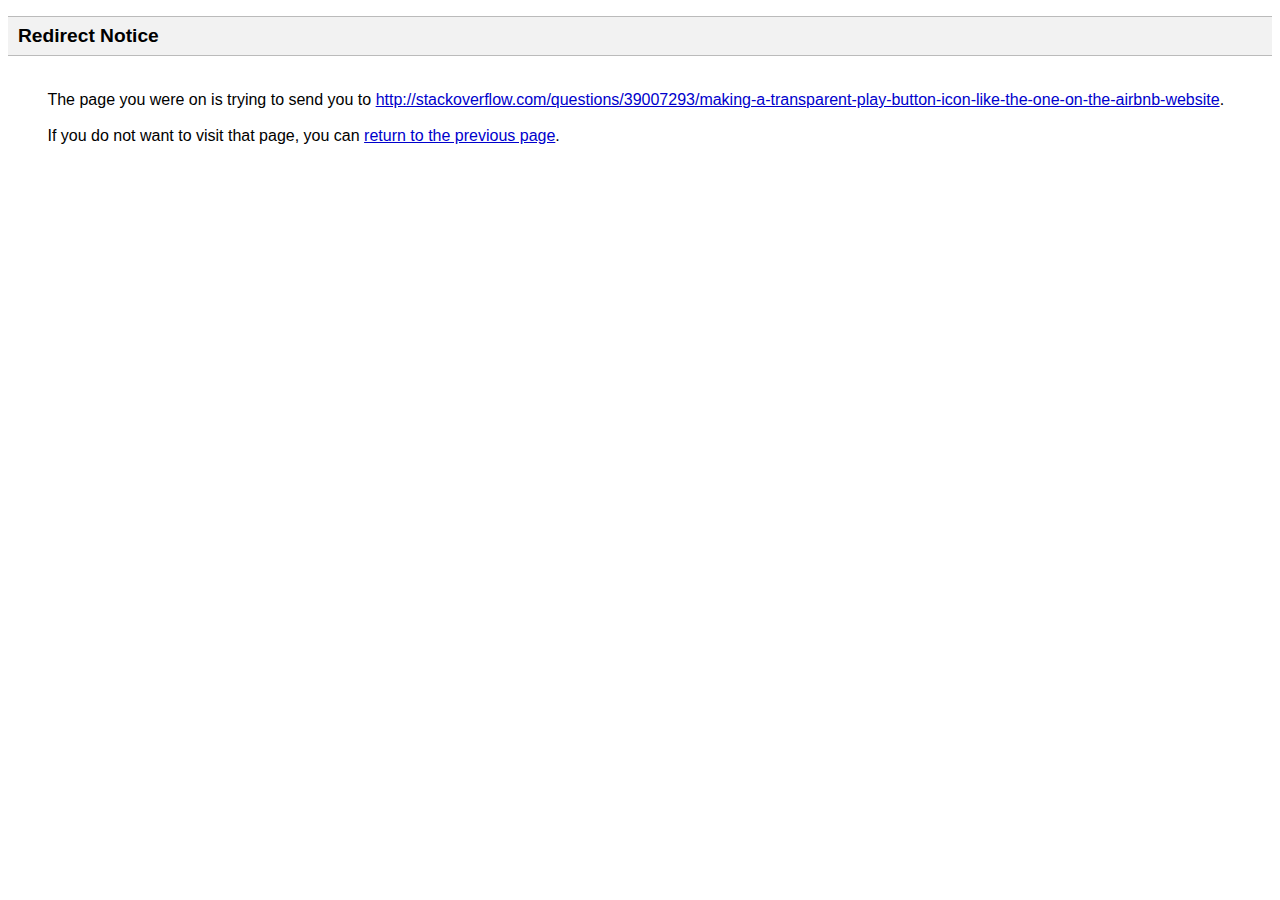
<file: img/imgres.html>
<!doctype html><html lang="en-IN"><head><meta content="text/html; charset=UTF-8" http-equiv="content-type"><title>Redirect Notice</title><style>body,div,a{font-family:arial,sans-serif}body{background-color:#fff;margin-top:3px}div{color:#000}a:link{color:#00c}a:visited{color:#551a8b}a:active{color:red}div._lFe{border-top:1px solid #bbb;border-bottom:1px solid #bbb;background:#f2f2f2;margin-top:1em;width:100%}div._kFe{padding:0.5em 0;margin-left:10px}div._jFe{margin-left:35px;margin-top:35px}</style><script>function go_back(){window.history.go(-1);return false;}

function ctu(oi,ct){var link = document && document.referrer;var esc_link = "";var e = window && window.encodeURIComponent ?encodeURIComponent :escape;if (link){esc_link = e(link);}
new Image().src = "/url?sa=T&url=" + esc_link + "&oi=" + e(oi)+ "&ct=" + e(ct);return false;}
</script></head><body><div class="_lFe"><div class="_kFe"><font style="font-size:larger"><b>Redirect Notice</b></font></div></div><div class="_jFe">&nbsp;The page you were on is trying to send you to <a href="http://stackoverflow.com/questions/39007293/making-a-transparent-play-button-icon-like-the-one-on-the-airbnb-website">http://stackoverflow.com/questions/39007293/making-a-transparent-play-button-icon-like-the-one-on-the-airbnb-website</a>.<br><br>&nbsp;If you do not want to visit that page, you can <a href="#" onclick="return go_back();" onmousedown="ctu('stb_fbk','originlink');">return to the previous page</a>.<br><br><br></div></body></html>
</file>
